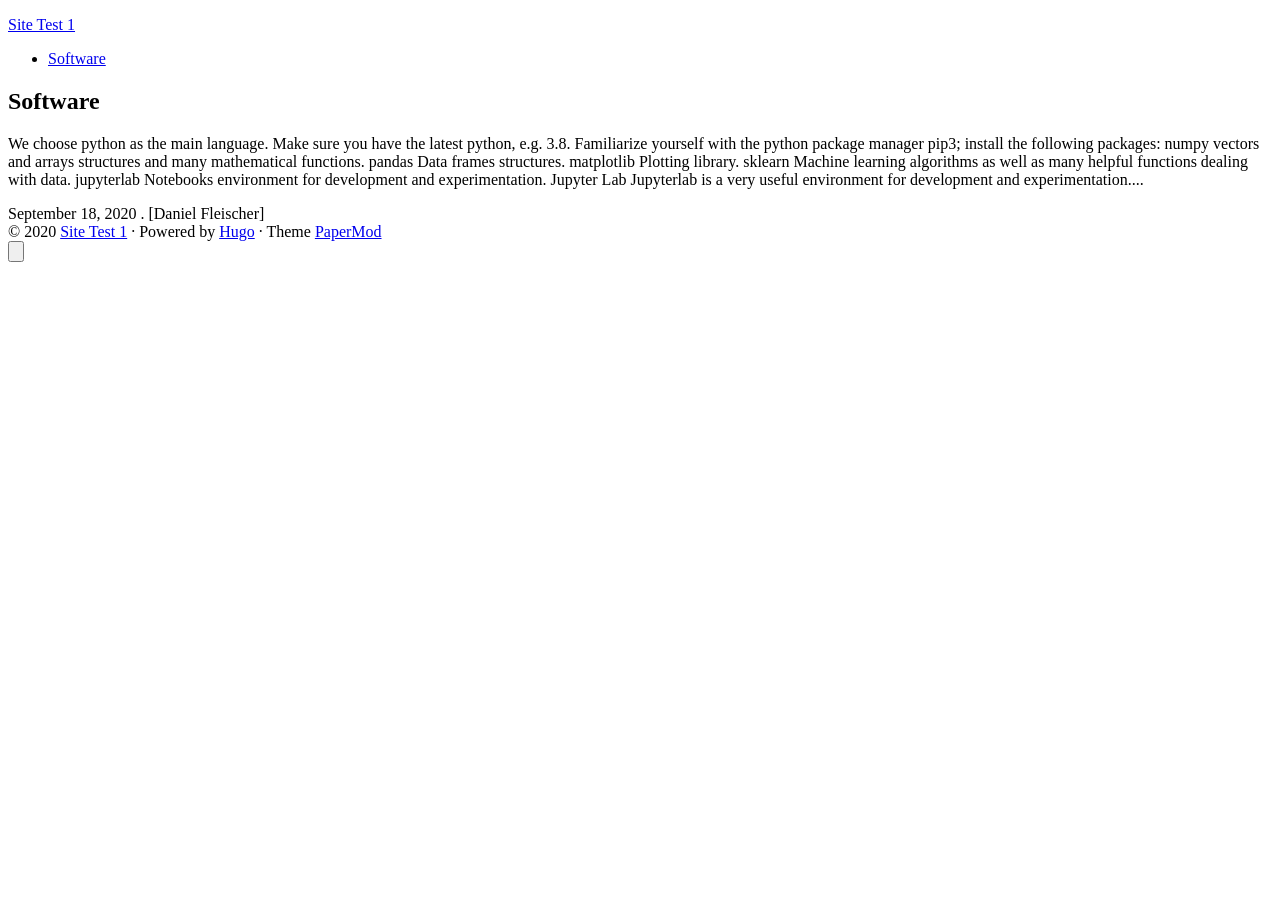
<file: docs/index.html>
<!DOCTYPE html>
<html lang="en">

<head><meta charset="utf-8">
<meta http-equiv="X-UA-Compatible" content="IE=edge">
<meta name="viewport" content="width=device-width, initial-scale=1, shrink-to-fit=no">

<title>Site Test 1</title>

<meta name="description"
    content="">
<meta name="author" content="">
<link rel="canonical" href="https://danielfleischer.github.io/site-testing/" />















<link href="https://danielfleischer.github.io/site-testing/css/stylesheet.min.9481e3472da6d0d73ab0b4433101712a6fd506307d7a9aa02affd994c3bfc97c.css" integrity="sha256-lIHjRy2m0Nc6sLRDMQFxKm/VBjB9epqgKv/ZlMO/yXw=" rel="preload stylesheet"
    as="style">


<link rel="apple-touch-icon" href="https://danielfleischer.github.io/site-testing/apple-touch-icon.png">
<link rel="icon" href="https://danielfleischer.github.io/site-testing/favicon.ico">
<meta name="generator" content="Hugo 0.75.1" />

<link rel="alternate" type="application/rss+xml" href="https://danielfleischer.github.io/site-testing/index.xml" title="Site Test 1" />

</head>

<body
    class="list home "
    id="top">
<header class="header">
    <nav class="nav">
        <p class="logo"><a href="https://danielfleischer.github.io/site-testing/">Site Test 1</a></p>
        <ul class="menu" id="menu" onscroll="menu_on_scroll()">
            <li>
                <a href="https://danielfleischer.github.io/site-testing/pages/software/">Software</a>
            </li>
        </ul>
    </nav>
</header>
    <main class="main">

 








<article class="first-entry">
  
  <header class="entry-header">
    <h2>
      Software
    </h2>
  </header>
  
  <section class="entry-content">
    <p>We choose python as the main language. Make sure you have the latest python, e.g. 3.8.
Familiarize yourself with the python package manager pip3; install the following packages:
 numpy vectors and arrays structures and many mathematical functions. pandas Data frames structures. matplotlib Plotting library. sklearn Machine learning algorithms as well as many helpful functions dealing with data. jupyterlab Notebooks environment for development and experimentation.  Jupyter Lab Jupyterlab is a very useful environment for development and experimentation....</p>
  </section>
  
  <footer class="entry-footer">
    <time>September 18, 2020</time>
    
     . [Daniel Fleischer]
  </footer>
  <a class="entry-link" aria-label="post link to Software" href="https://danielfleischer.github.io/site-testing/pages/software/"></a>
</article>


    </main><footer class="footer">
    <span>&copy; 2020 <a href="https://danielfleischer.github.io/site-testing/">Site Test 1</a></span>
    <span>&middot;</span>
    <span>Powered by <a href="https://gohugo.io/" rel="noopener" target="_blank">Hugo️️</a>️</span>
    <span>&middot;</span>
    <span>Theme️ <a href="https://github.com/adityatelange/hugo-PaperMod" rel="noopener"
            target="_blank">PaperMod</a></span>
</footer>
<a href="#top" aria-label="go to top" title="Go to Top">
    <button class="top-link" id="top-link" type="button">
        <svg xmlns="http://www.w3.org/2000/svg" viewBox="0 0 12 6">
            <path d="M12 6H0l6-6z" /></svg>
    </button>
</a>

<script>
    window.onload = function () {
        if (localStorage.getItem("menu-scroll-position")) {
            document.getElementById('menu').scrollLeft = localStorage.getItem("menu-scroll-position");
        }
    }
    
    document.querySelectorAll('a[href^="#"]').forEach(anchor => {
        anchor.addEventListener("click", function (e) {
            e.preventDefault();

            document.querySelector(this.getAttribute("href")).scrollIntoView({
                behavior: "smooth"
            });
        });
    });
    var mybutton = document.getElementById("top-link");
    window.onscroll = function () {
        if (document.body.scrollTop > 800 || document.documentElement.scrollTop > 800) {
            mybutton.style.visibility = "visible";
            mybutton.style.opacity = "1";
        } else {
            mybutton.style.visibility = "hidden";
            mybutton.style.opacity = "0";
        }
    };
    function menu_on_scroll() {
        localStorage.setItem("menu-scroll-position", document.getElementById('menu').scrollLeft);
    }
</script>
</body>

</html>
</file>
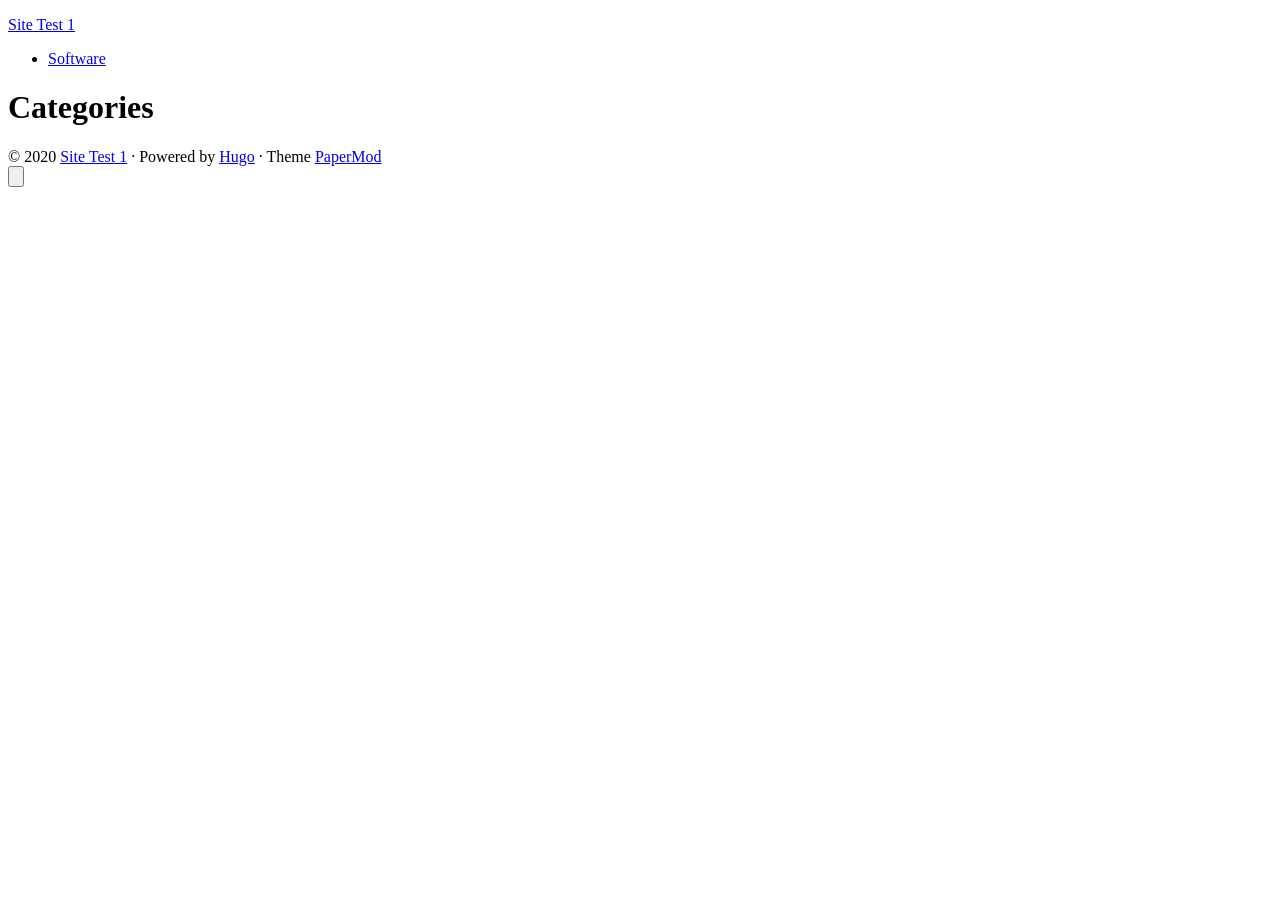
<file: docs/categories/index.html>
<!DOCTYPE html>
<html lang="en">

<head><meta charset="utf-8">
<meta http-equiv="X-UA-Compatible" content="IE=edge">
<meta name="viewport" content="width=device-width, initial-scale=1, shrink-to-fit=no">

<title>Categories - Site Test 1</title>

<meta name="description"
    content="Categories - Site Test 1">
<meta name="author" content="">
<link rel="canonical" href="https://danielfleischer.github.io/site-testing/categories/" />















<link href="https://danielfleischer.github.io/site-testing/css/stylesheet.min.9481e3472da6d0d73ab0b4433101712a6fd506307d7a9aa02affd994c3bfc97c.css" integrity="sha256-lIHjRy2m0Nc6sLRDMQFxKm/VBjB9epqgKv/ZlMO/yXw=" rel="preload stylesheet"
    as="style">


<link rel="apple-touch-icon" href="https://danielfleischer.github.io/site-testing/apple-touch-icon.png">
<link rel="icon" href="https://danielfleischer.github.io/site-testing/favicon.ico">
<meta name="generator" content="Hugo 0.75.1" />

<link rel="alternate" type="application/rss+xml" href="https://danielfleischer.github.io/site-testing/categories/index.xml" title="Site Test 1" />

</head>

<body
    class="list"
    id="top">
<header class="header">
    <nav class="nav">
        <p class="logo"><a href="https://danielfleischer.github.io/site-testing/">Site Test 1</a></p>
        <ul class="menu" id="menu" onscroll="menu_on_scroll()">
            <li>
                <a href="https://danielfleischer.github.io/site-testing/pages/software/">Software</a>
            </li>
        </ul>
    </nav>
</header>
    <main class="main">
<header class="page-header">
    <h1>Categories</h1>
</header>


<ul class="terms-tags">
    
    
</ul>


    </main><footer class="footer">
    <span>&copy; 2020 <a href="https://danielfleischer.github.io/site-testing/">Site Test 1</a></span>
    <span>&middot;</span>
    <span>Powered by <a href="https://gohugo.io/" rel="noopener" target="_blank">Hugo️️</a>️</span>
    <span>&middot;</span>
    <span>Theme️ <a href="https://github.com/adityatelange/hugo-PaperMod" rel="noopener"
            target="_blank">PaperMod</a></span>
</footer>
<a href="#top" aria-label="go to top" title="Go to Top">
    <button class="top-link" id="top-link" type="button">
        <svg xmlns="http://www.w3.org/2000/svg" viewBox="0 0 12 6">
            <path d="M12 6H0l6-6z" /></svg>
    </button>
</a>

<script>
    window.onload = function () {
        if (localStorage.getItem("menu-scroll-position")) {
            document.getElementById('menu').scrollLeft = localStorage.getItem("menu-scroll-position");
        }
    }
    
    document.querySelectorAll('a[href^="#"]').forEach(anchor => {
        anchor.addEventListener("click", function (e) {
            e.preventDefault();

            document.querySelector(this.getAttribute("href")).scrollIntoView({
                behavior: "smooth"
            });
        });
    });
    var mybutton = document.getElementById("top-link");
    window.onscroll = function () {
        if (document.body.scrollTop > 800 || document.documentElement.scrollTop > 800) {
            mybutton.style.visibility = "visible";
            mybutton.style.opacity = "1";
        } else {
            mybutton.style.visibility = "hidden";
            mybutton.style.opacity = "0";
        }
    };
    function menu_on_scroll() {
        localStorage.setItem("menu-scroll-position", document.getElementById('menu').scrollLeft);
    }
</script>
</body>

</html>
</file>
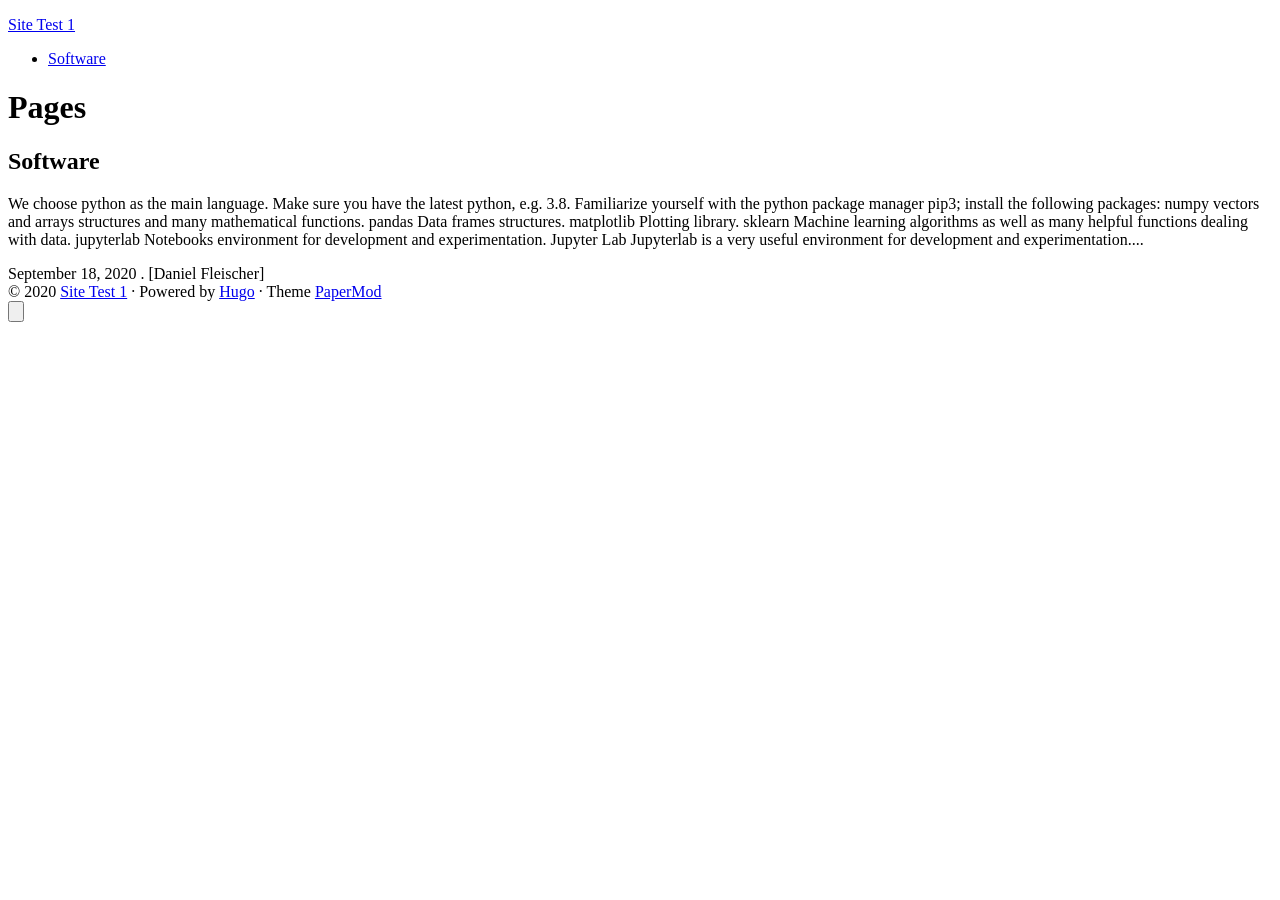
<file: docs/pages/index.html>
<!DOCTYPE html>
<html lang="en">

<head><meta charset="utf-8">
<meta http-equiv="X-UA-Compatible" content="IE=edge">
<meta name="viewport" content="width=device-width, initial-scale=1, shrink-to-fit=no">

<title>Pages - Site Test 1</title>

<meta name="description" content="">
<meta name="author" content="">
<link rel="canonical" href="https://danielfleischer.github.io/site-testing/pages/" />















<link href="https://danielfleischer.github.io/site-testing/css/stylesheet.min.9481e3472da6d0d73ab0b4433101712a6fd506307d7a9aa02affd994c3bfc97c.css" integrity="sha256-lIHjRy2m0Nc6sLRDMQFxKm/VBjB9epqgKv/ZlMO/yXw=" rel="preload stylesheet"
    as="style">


<link rel="apple-touch-icon" href="https://danielfleischer.github.io/site-testing/apple-touch-icon.png">
<link rel="icon" href="https://danielfleischer.github.io/site-testing/favicon.ico">
<meta name="generator" content="Hugo 0.75.1" />

<link rel="alternate" type="application/rss+xml" href="https://danielfleischer.github.io/site-testing/pages/index.xml" title="Site Test 1" />

</head>

<body
    class="list"
    id="top">
<header class="header">
    <nav class="nav">
        <p class="logo"><a href="https://danielfleischer.github.io/site-testing/">Site Test 1</a></p>
        <ul class="menu" id="menu" onscroll="menu_on_scroll()">
            <li>
                <a href="https://danielfleischer.github.io/site-testing/pages/software/">Software</a>
            </li>
        </ul>
    </nav>
</header>
    <main class="main">

 
<header class="page-header">
  <h1>Pages</h1>
</header>







<article class="post-entry">
  
  <header class="entry-header">
    <h2>
      Software
    </h2>
  </header>
  
  <section class="entry-content">
    <p>We choose python as the main language. Make sure you have the latest python, e.g. 3.8.
Familiarize yourself with the python package manager pip3; install the following packages:
 numpy vectors and arrays structures and many mathematical functions. pandas Data frames structures. matplotlib Plotting library. sklearn Machine learning algorithms as well as many helpful functions dealing with data. jupyterlab Notebooks environment for development and experimentation.  Jupyter Lab Jupyterlab is a very useful environment for development and experimentation....</p>
  </section>
  
  <footer class="entry-footer">
    <time>September 18, 2020</time>
    
     . [Daniel Fleischer]
  </footer>
  <a class="entry-link" aria-label="post link to Software" href="https://danielfleischer.github.io/site-testing/pages/software/"></a>
</article>


    </main><footer class="footer">
    <span>&copy; 2020 <a href="https://danielfleischer.github.io/site-testing/">Site Test 1</a></span>
    <span>&middot;</span>
    <span>Powered by <a href="https://gohugo.io/" rel="noopener" target="_blank">Hugo️️</a>️</span>
    <span>&middot;</span>
    <span>Theme️ <a href="https://github.com/adityatelange/hugo-PaperMod" rel="noopener"
            target="_blank">PaperMod</a></span>
</footer>
<a href="#top" aria-label="go to top" title="Go to Top">
    <button class="top-link" id="top-link" type="button">
        <svg xmlns="http://www.w3.org/2000/svg" viewBox="0 0 12 6">
            <path d="M12 6H0l6-6z" /></svg>
    </button>
</a>


<script src="https://danielfleischer.github.io/site-testing/js/highlight.min.min.be617795b40f52d6ca2248c7fbf433c49211c7acfe8f221ac54f6b0007c66ea1.js" integrity="sha256-vmF3lbQPUtbKIkjH&#43;/QzxJIRx6z&#43;jyIaxU9rAAfGbqE="></script>

<script>
    window.onload = function () {
        if (localStorage.getItem("menu-scroll-position")) {
            document.getElementById('menu').scrollLeft = localStorage.getItem("menu-scroll-position");
        }
    }
    
    hljs.initHighlightingOnLoad();
    
    document.querySelectorAll('a[href^="#"]').forEach(anchor => {
        anchor.addEventListener("click", function (e) {
            e.preventDefault();

            document.querySelector(this.getAttribute("href")).scrollIntoView({
                behavior: "smooth"
            });
        });
    });
    var mybutton = document.getElementById("top-link");
    window.onscroll = function () {
        if (document.body.scrollTop > 800 || document.documentElement.scrollTop > 800) {
            mybutton.style.visibility = "visible";
            mybutton.style.opacity = "1";
        } else {
            mybutton.style.visibility = "hidden";
            mybutton.style.opacity = "0";
        }
    };
    function menu_on_scroll() {
        localStorage.setItem("menu-scroll-position", document.getElementById('menu').scrollLeft);
    }
</script>
</body>

</html>
</file>
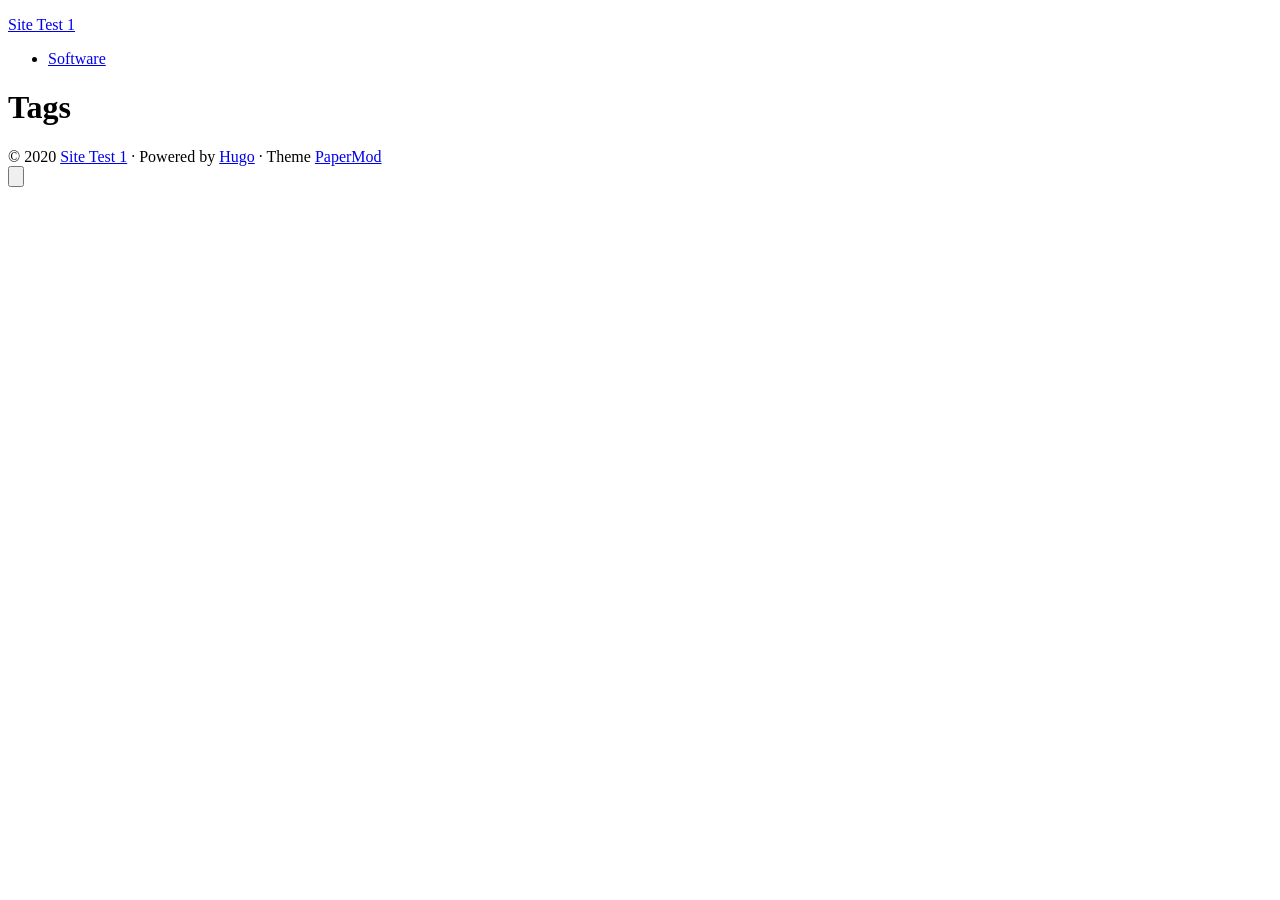
<file: docs/tags/index.html>
<!DOCTYPE html>
<html lang="en">

<head><meta charset="utf-8">
<meta http-equiv="X-UA-Compatible" content="IE=edge">
<meta name="viewport" content="width=device-width, initial-scale=1, shrink-to-fit=no">

<title>Tags - Site Test 1</title>

<meta name="description"
    content="Tags - Site Test 1">
<meta name="author" content="">
<link rel="canonical" href="https://danielfleischer.github.io/site-testing/tags/" />















<link href="https://danielfleischer.github.io/site-testing/css/stylesheet.min.9481e3472da6d0d73ab0b4433101712a6fd506307d7a9aa02affd994c3bfc97c.css" integrity="sha256-lIHjRy2m0Nc6sLRDMQFxKm/VBjB9epqgKv/ZlMO/yXw=" rel="preload stylesheet"
    as="style">


<link rel="apple-touch-icon" href="https://danielfleischer.github.io/site-testing/apple-touch-icon.png">
<link rel="icon" href="https://danielfleischer.github.io/site-testing/favicon.ico">
<meta name="generator" content="Hugo 0.75.1" />

<link rel="alternate" type="application/rss+xml" href="https://danielfleischer.github.io/site-testing/tags/index.xml" title="Site Test 1" />

</head>

<body
    class="list"
    id="top">
<header class="header">
    <nav class="nav">
        <p class="logo"><a href="https://danielfleischer.github.io/site-testing/">Site Test 1</a></p>
        <ul class="menu" id="menu" onscroll="menu_on_scroll()">
            <li>
                <a href="https://danielfleischer.github.io/site-testing/pages/software/">Software</a>
            </li>
        </ul>
    </nav>
</header>
    <main class="main">
<header class="page-header">
    <h1>Tags</h1>
</header>


<ul class="terms-tags">
    
    
</ul>


    </main><footer class="footer">
    <span>&copy; 2020 <a href="https://danielfleischer.github.io/site-testing/">Site Test 1</a></span>
    <span>&middot;</span>
    <span>Powered by <a href="https://gohugo.io/" rel="noopener" target="_blank">Hugo️️</a>️</span>
    <span>&middot;</span>
    <span>Theme️ <a href="https://github.com/adityatelange/hugo-PaperMod" rel="noopener"
            target="_blank">PaperMod</a></span>
</footer>
<a href="#top" aria-label="go to top" title="Go to Top">
    <button class="top-link" id="top-link" type="button">
        <svg xmlns="http://www.w3.org/2000/svg" viewBox="0 0 12 6">
            <path d="M12 6H0l6-6z" /></svg>
    </button>
</a>

<script>
    window.onload = function () {
        if (localStorage.getItem("menu-scroll-position")) {
            document.getElementById('menu').scrollLeft = localStorage.getItem("menu-scroll-position");
        }
    }
    
    document.querySelectorAll('a[href^="#"]').forEach(anchor => {
        anchor.addEventListener("click", function (e) {
            e.preventDefault();

            document.querySelector(this.getAttribute("href")).scrollIntoView({
                behavior: "smooth"
            });
        });
    });
    var mybutton = document.getElementById("top-link");
    window.onscroll = function () {
        if (document.body.scrollTop > 800 || document.documentElement.scrollTop > 800) {
            mybutton.style.visibility = "visible";
            mybutton.style.opacity = "1";
        } else {
            mybutton.style.visibility = "hidden";
            mybutton.style.opacity = "0";
        }
    };
    function menu_on_scroll() {
        localStorage.setItem("menu-scroll-position", document.getElementById('menu').scrollLeft);
    }
</script>
</body>

</html>
</file>
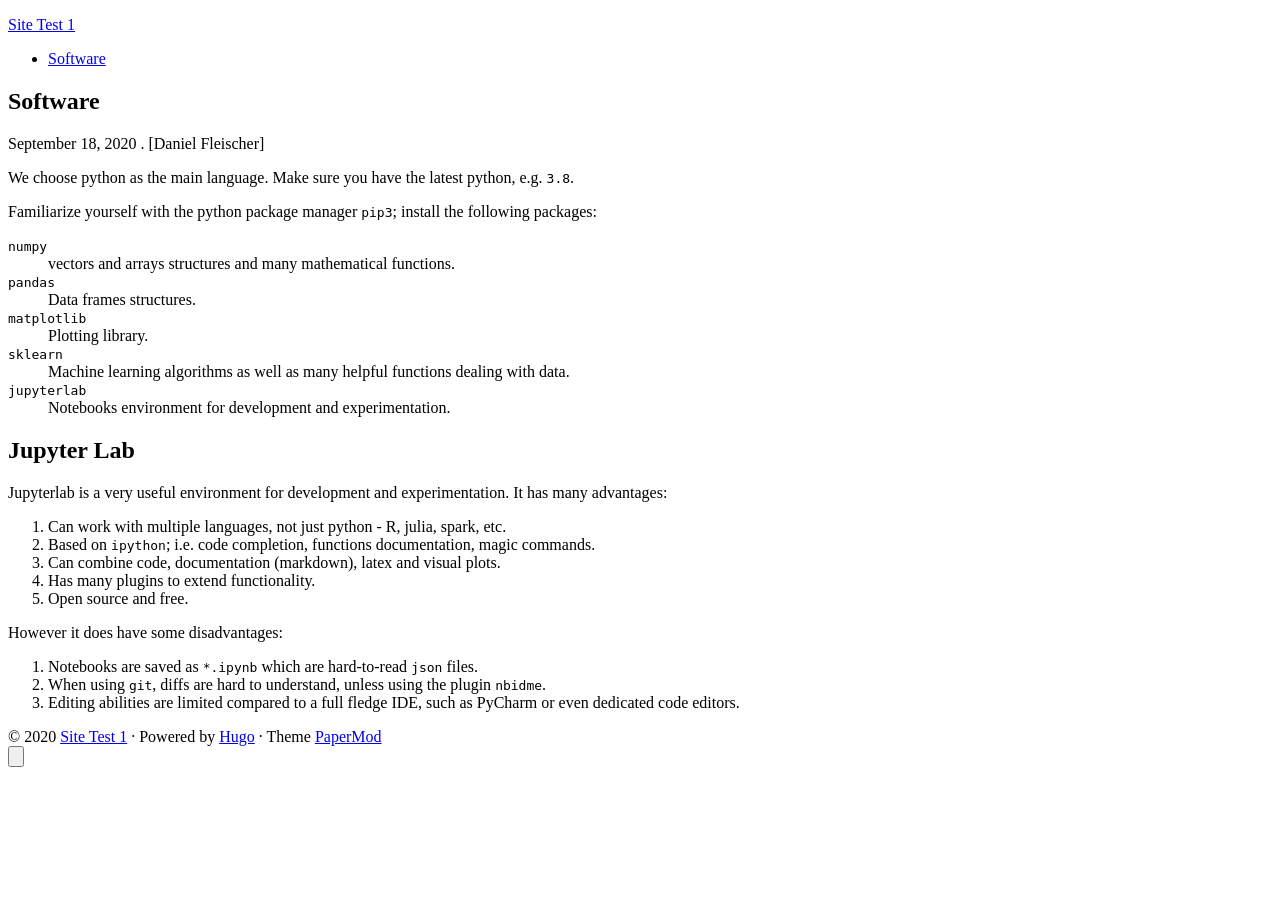
<file: docs/pages/software/index.html>
<!DOCTYPE html>
<html lang="en">

<head><meta charset="utf-8">
<meta http-equiv="X-UA-Compatible" content="IE=edge">
<meta name="viewport" content="width=device-width, initial-scale=1, shrink-to-fit=no">

<title>Software - Site Test 1</title>

<meta name="description" content="We choose python as the main language. Make sure you have the latest python, e.g. 3.8.
Familiarize yourself with the python package manager pip3; install the following packages:
 numpy vectors and arrays structures and many mathematical functions. pandas Data frames structures. matplotlib Plotting library. sklearn Machine learning algorithms as well as many helpful functions dealing with data. jupyterlab Notebooks environment for development and experimentation.  Jupyter Lab Jupyterlab is a very useful environment for development and experimentation.">
<meta name="author" content="[Daniel Fleischer]">
<link rel="canonical" href="https://danielfleischer.github.io/site-testing/pages/software/" />















<link href="https://danielfleischer.github.io/site-testing/css/stylesheet.min.9481e3472da6d0d73ab0b4433101712a6fd506307d7a9aa02affd994c3bfc97c.css" integrity="sha256-lIHjRy2m0Nc6sLRDMQFxKm/VBjB9epqgKv/ZlMO/yXw=" rel="preload stylesheet"
    as="style">


<link rel="apple-touch-icon" href="https://danielfleischer.github.io/site-testing/apple-touch-icon.png">
<link rel="icon" href="https://danielfleischer.github.io/site-testing/favicon.ico">
<meta name="generator" content="Hugo 0.75.1" />


</head>

<body
    class="single"
    id="top">
<header class="header">
    <nav class="nav">
        <p class="logo"><a href="https://danielfleischer.github.io/site-testing/">Site Test 1</a></p>
        <ul class="menu" id="menu" onscroll="menu_on_scroll()">
            <li>
                <a href="https://danielfleischer.github.io/site-testing/pages/software/">Software</a>
            </li>
        </ul>
    </nav>
</header>
    <main class="main">

<article class="post-single">
  <header class="post-header">
    <h1 class="post-title">
      Software
    </h1>
    
    <div class="post-meta">
      <time>September 18, 2020</time>
       . [Daniel Fleischer]
      
    </div>
    
  </header>
  
  
  <div class="post-content"><p>We choose python as the main language. Make sure you have the latest python, e.g. <code>3.8</code>.</p>
<p>Familiarize yourself with the python package manager <code>pip3</code>; install the following packages:</p>
<dl>
<dt><code>numpy</code></dt>
<dd>vectors and arrays structures and many mathematical functions.</dd>
<dt><code>pandas</code></dt>
<dd>Data frames structures.</dd>
<dt><code>matplotlib</code></dt>
<dd>Plotting library.</dd>
<dt><code>sklearn</code></dt>
<dd>Machine learning algorithms as well as many helpful functions dealing with data.</dd>
<dt><code>jupyterlab</code></dt>
<dd>Notebooks environment for development and experimentation.</dd>
</dl>
<h2 id="jupyter-lab">Jupyter Lab</h2>
<p>Jupyterlab is a very useful environment for development and experimentation. It has many advantages:</p>
<ol>
<li>Can work with multiple languages, not just python - R, julia, spark, etc.</li>
<li>Based on <code>ipython</code>; i.e. code completion, functions documentation, magic commands.</li>
<li>Can combine code, documentation (markdown), latex and visual plots.</li>
<li>Has many plugins to extend functionality.</li>
<li>Open source and free.</li>
</ol>
<p>However it does have some disadvantages:</p>
<ol>
<li>Notebooks are saved as <code>*.ipynb</code> which are hard-to-read <code>json</code> files.</li>
<li>When using <code>git</code>, diffs are hard to understand, unless using the plugin <code>nbidme</code>.</li>
<li>Editing abilities are limited compared to a full fledge IDE, such as PyCharm or even dedicated code editors.</li>
</ol>
</div>
  <footer class="post-footer">
    
  </footer>
</article>


    </main><footer class="footer">
    <span>&copy; 2020 <a href="https://danielfleischer.github.io/site-testing/">Site Test 1</a></span>
    <span>&middot;</span>
    <span>Powered by <a href="https://gohugo.io/" rel="noopener" target="_blank">Hugo️️</a>️</span>
    <span>&middot;</span>
    <span>Theme️ <a href="https://github.com/adityatelange/hugo-PaperMod" rel="noopener"
            target="_blank">PaperMod</a></span>
</footer>
<a href="#top" aria-label="go to top" title="Go to Top">
    <button class="top-link" id="top-link" type="button">
        <svg xmlns="http://www.w3.org/2000/svg" viewBox="0 0 12 6">
            <path d="M12 6H0l6-6z" /></svg>
    </button>
</a>


<script src="https://danielfleischer.github.io/site-testing/js/highlight.min.min.be617795b40f52d6ca2248c7fbf433c49211c7acfe8f221ac54f6b0007c66ea1.js" integrity="sha256-vmF3lbQPUtbKIkjH&#43;/QzxJIRx6z&#43;jyIaxU9rAAfGbqE="></script>

<script>
    window.onload = function () {
        if (localStorage.getItem("menu-scroll-position")) {
            document.getElementById('menu').scrollLeft = localStorage.getItem("menu-scroll-position");
        }
    }
    
    hljs.initHighlightingOnLoad();
    
    document.querySelectorAll('a[href^="#"]').forEach(anchor => {
        anchor.addEventListener("click", function (e) {
            e.preventDefault();

            document.querySelector(this.getAttribute("href")).scrollIntoView({
                behavior: "smooth"
            });
        });
    });
    var mybutton = document.getElementById("top-link");
    window.onscroll = function () {
        if (document.body.scrollTop > 800 || document.documentElement.scrollTop > 800) {
            mybutton.style.visibility = "visible";
            mybutton.style.opacity = "1";
        } else {
            mybutton.style.visibility = "hidden";
            mybutton.style.opacity = "0";
        }
    };
    function menu_on_scroll() {
        localStorage.setItem("menu-scroll-position", document.getElementById('menu').scrollLeft);
    }
</script>
</body>

</html>
</file>
